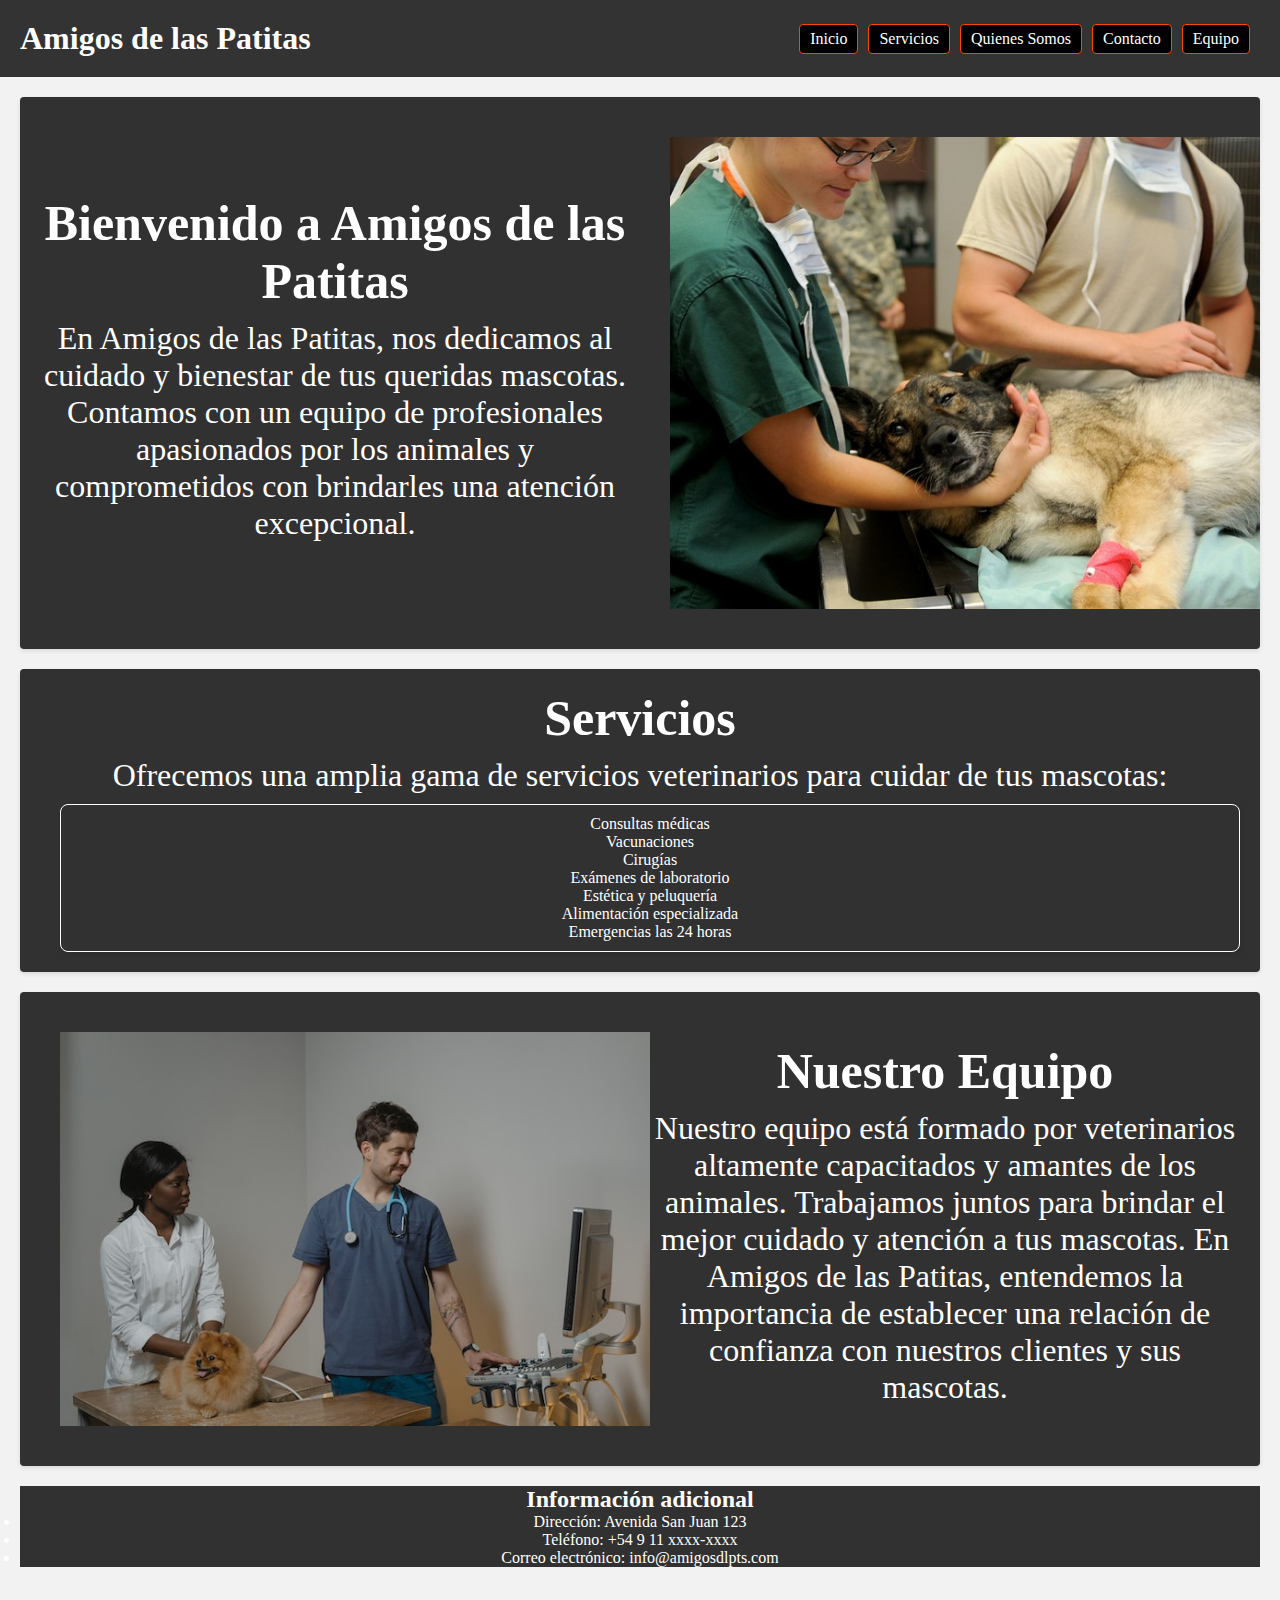
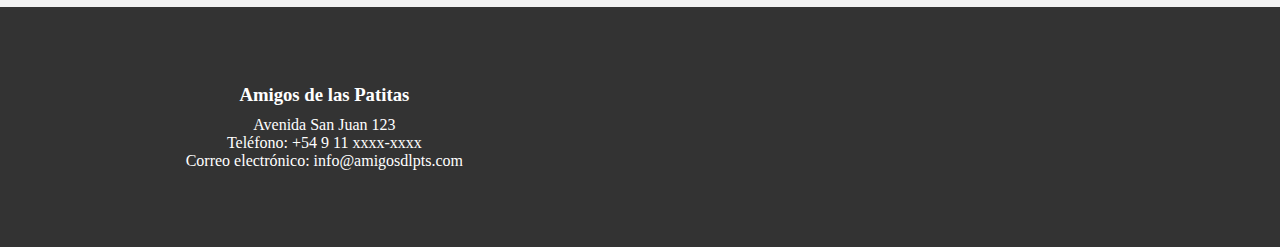
<file: index.html>
<!DOCTYPE html>
<html lang="en">

<head>
    <meta charset="UTF-8" />
    <meta http-equiv="X-UA-Compatible" content="IE=edge" />
    <meta name="viewport" content="width=device-width, initial-scale=1.0" />
    <link rel="stylesheet" href="./css/styles.css" />
    <title>Amigos de las Patitas - Cuidando a tus mascotas</title>
</head>

<body>
    <header>
        <h1>Amigos de las Patitas</h1>
        <nav>
            <ul class="nav-lista">
                <li><a href="./index.html">Inicio</a></li>
                <li><a href="./pages/servicios.html">Servicios</a></li>
                <li><a href="./pages/quienes_somos.html">Quienes Somos</a></li>
                <li><a href="./pages/contacto.html">Contacto</a></li>
                <li><a href="./pages/equipo.html">Equipo</a></li>
            </ul>
        </nav>
    </header>

    <main>
        <section>
            <article>
                <h2>Bienvenido a Amigos de las Patitas</h2>
                <p>
                    En Amigos de las Patitas, nos dedicamos al cuidado y bienestar de
                    tus queridas mascotas. Contamos con un equipo de profesionales
                    apasionados por los animales y comprometidos con brindarles una
                    atención excepcional.
                </p>
            </article>
            <img src="images/veterinary-gd5aff0ee3_640.jpg"
                alt="perro siendo abrazado por veterinario para una inspeccion" />
        </section>

        <section id="servicios">
            <article>
            <h2>Servicios</h2>
            <p>
                Ofrecemos una amplia gama de servicios veterinarios para cuidar de tus
                mascotas:
            </p>
            <ul>
                <li>Consultas médicas</li>
                <li>Vacunaciones</li>
                <li>Cirugías</li>
                <li>Exámenes de laboratorio</li>
                <li>Estética y peluquería</li>
                <li>Alimentación especializada</li>
                <li>Emergencias las 24 horas</li>
            </ul>
        </article>
        </section>

        <section>
            <img src="./images/pexels-tima-miroshnichenko-6234610 (1).jpg" alt="veterinarios analizando un perrito" />
            <article>
            <h2>Nuestro Equipo</h2>
            <p>
                Nuestro equipo está formado por veterinarios altamente capacitados y
                amantes de los animales. Trabajamos juntos para brindar el mejor
                cuidado y atención a tus mascotas. En Amigos de las Patitas, entendemos la importancia de establecer una
                relación de confianza con nuestros clientes y sus mascotas.
            </p>
        </article>
        </section>

        <aside>
            <h2>Información adicional</h2>
            <ul>
                <li>Dirección: Avenida San Juan 123</li>
                <li>Teléfono: +54 9 11 xxxx-xxxx</li>
                <li>Correo electrónico: info@amigosdlpts.com</li>
            </ul>
        </aside>
    </main>

    <footer>
        <div>
        <h3>Amigos de las Patitas</h3>
        <address>
            Avenida San Juan 123<br />
            Teléfono: +54 9 11 xxxx-xxxx<br />
            Correo electrónico: info@amigosdlpts.com
        </address>
    </div>
        <div class="iframe-container">
            <iframe
                src="https://www.google.com/maps/embed?pb=!1m18!1m12!1m3!1d3283.3093672459145!2d-58.37234224658831!3d-34.62162158889383!2m3!1f0!2f0!3f0!3m2!1i1024!2i768!4f13.1!3m3!1m2!1s0x95a334d245c4012f%3A0x6e0ce92c924773c6!2sAv.%20San%20Juan%20123%2C%20C1064AEB%20CABA!5e0!3m2!1ses!2sar!4v1685240069606!5m2!1ses!2sar"
                width="300" height="200" style="border: 0" allowfullscreen="" loading="lazy"
                referrerpolicy="no-referrer-when-downgrade"></iframe>
        </div>
    </footer>
</body>

</html>
</file>
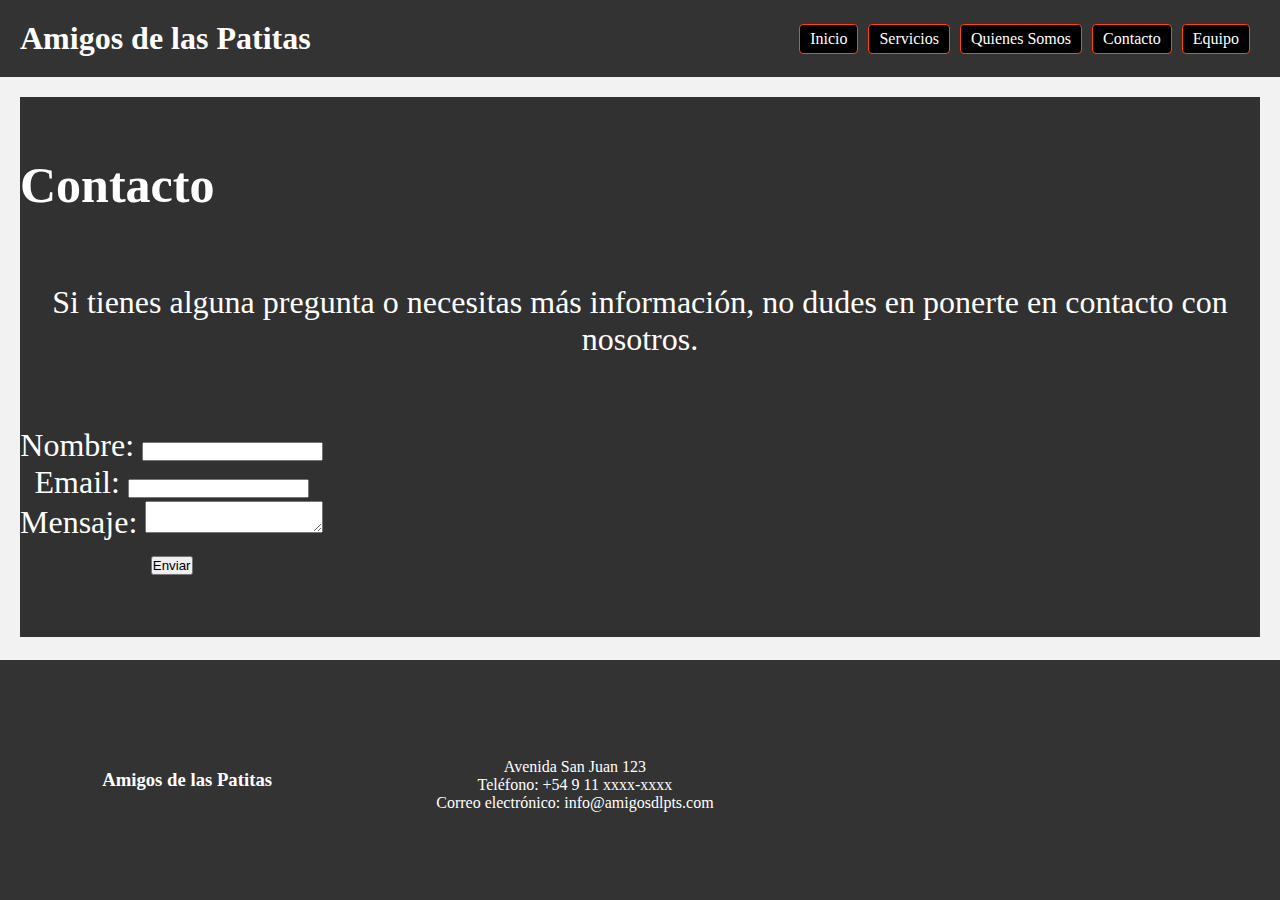
<file: pages/contacto.html>
<!DOCTYPE html>
<html lang="en">
  <head>
    <meta charset="UTF-8" />
    <meta http-equiv="X-UA-Compatible" content="IE=edge" />
    <link rel="stylesheet" href="../css/styles_contacto.css">
    <meta name="viewport" content="width=device-width, initial-scale=1.0" />
    <title>Contacto</title>
  </head>
  <body>
    <header>
      <h1 class="titulo">Amigos de las Patitas</h1>
      <nav>
        <ul class="nav-lista">
          <li><a href="../index.html">Inicio</a></li>
          <li><a href="servicios.html">Servicios</a></li>
          <li><a href="quienes_somos.html">Quienes Somos</a></li>
          <li><a href="contacto.html">Contacto</a></li>
          <li><a href="equipo.html">Equipo</a></li>
        </ul>
      </nav>
    </header>
    <main>
      <section id="contacto">
        <h2>Contacto</h2>
        <p>
          Si tienes alguna pregunta o necesitas más información, no dudes en
          ponerte en contacto con nosotros.
        </p>
        <form>
          <div>
            <label for="nombre">Nombre:</label>
            <input type="text" id="nombre" name="nombre" required />
          </div>
          <div>
            <label for="email">Email:</label>
            <input type="email" id="email" name="email" required />
          </div>
          <div>
            <label for="mensaje">Mensaje:</label>
            <textarea id="mensaje" name="mensaje" required></textarea>
          </div>
          <button type="submit">Enviar</button>
        </form>
      </section>
    </main>
    <footer>
      <h3>Amigos de las Patitas</h3>
      <address>
        Avenida San Juan 123<br />
        Teléfono: +54 9 11 xxxx-xxxx<br />
        Correo electrónico: info@amigosdlpts.com
      </address>
      <div class="iframe-container">
        <iframe
          src="https://www.google.com/maps/embed?pb=!1m18!1m12!1m3!1d3283.3093672459145!2d-58.37234224658831!3d-34.62162158889383!2m3!1f0!2f0!3f0!3m2!1i1024!2i768!4f13.1!3m3!1m2!1s0x95a334d245c4012f%3A0x6e0ce92c924773c6!2sAv.%20San%20Juan%20123%2C%20C1064AEB%20CABA!5e0!3m2!1ses!2sar!4v1685240069606!5m2!1ses!2sar"
          width="300"
          height="200"
          style="border: 0"
          allowfullscreen=""
          loading="lazy"
          referrerpolicy="no-referrer-when-downgrade"
        ></iframe>
      </div>
    </footer>
  </body>
</html>
</file>
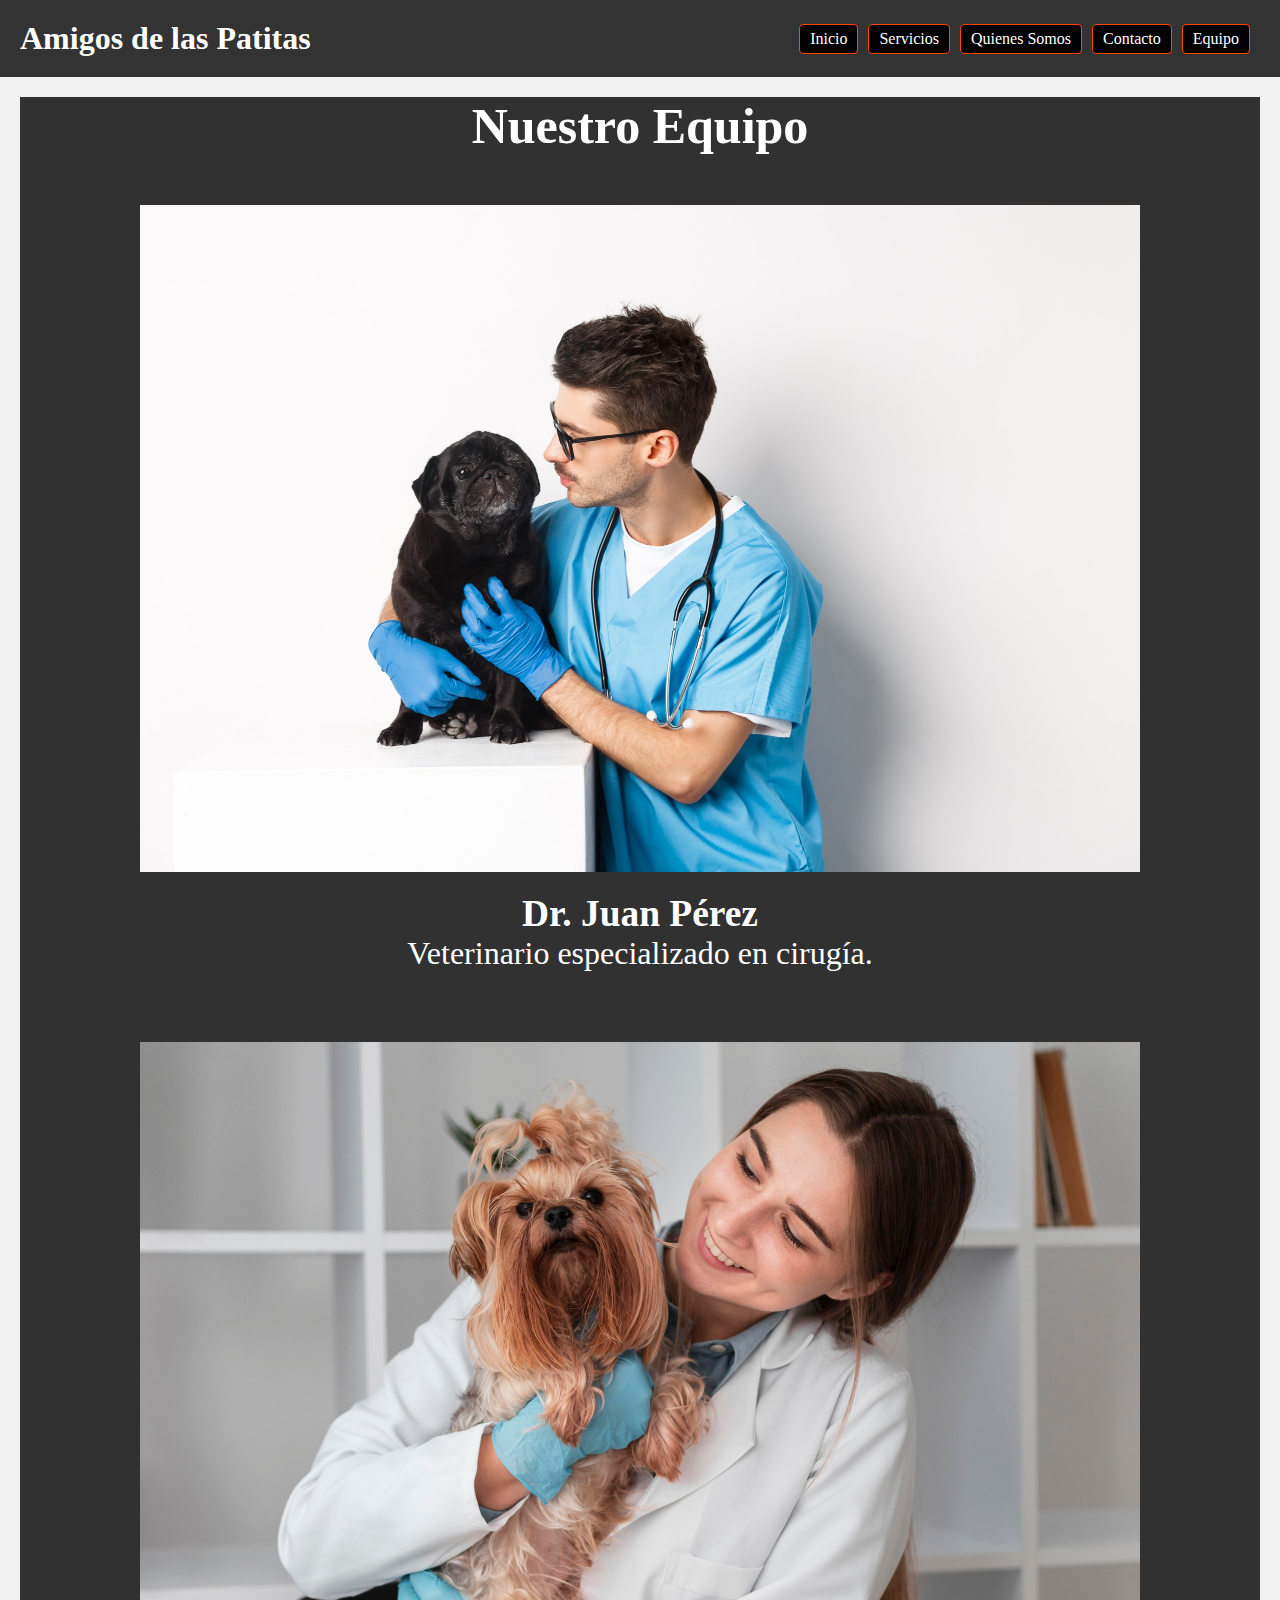
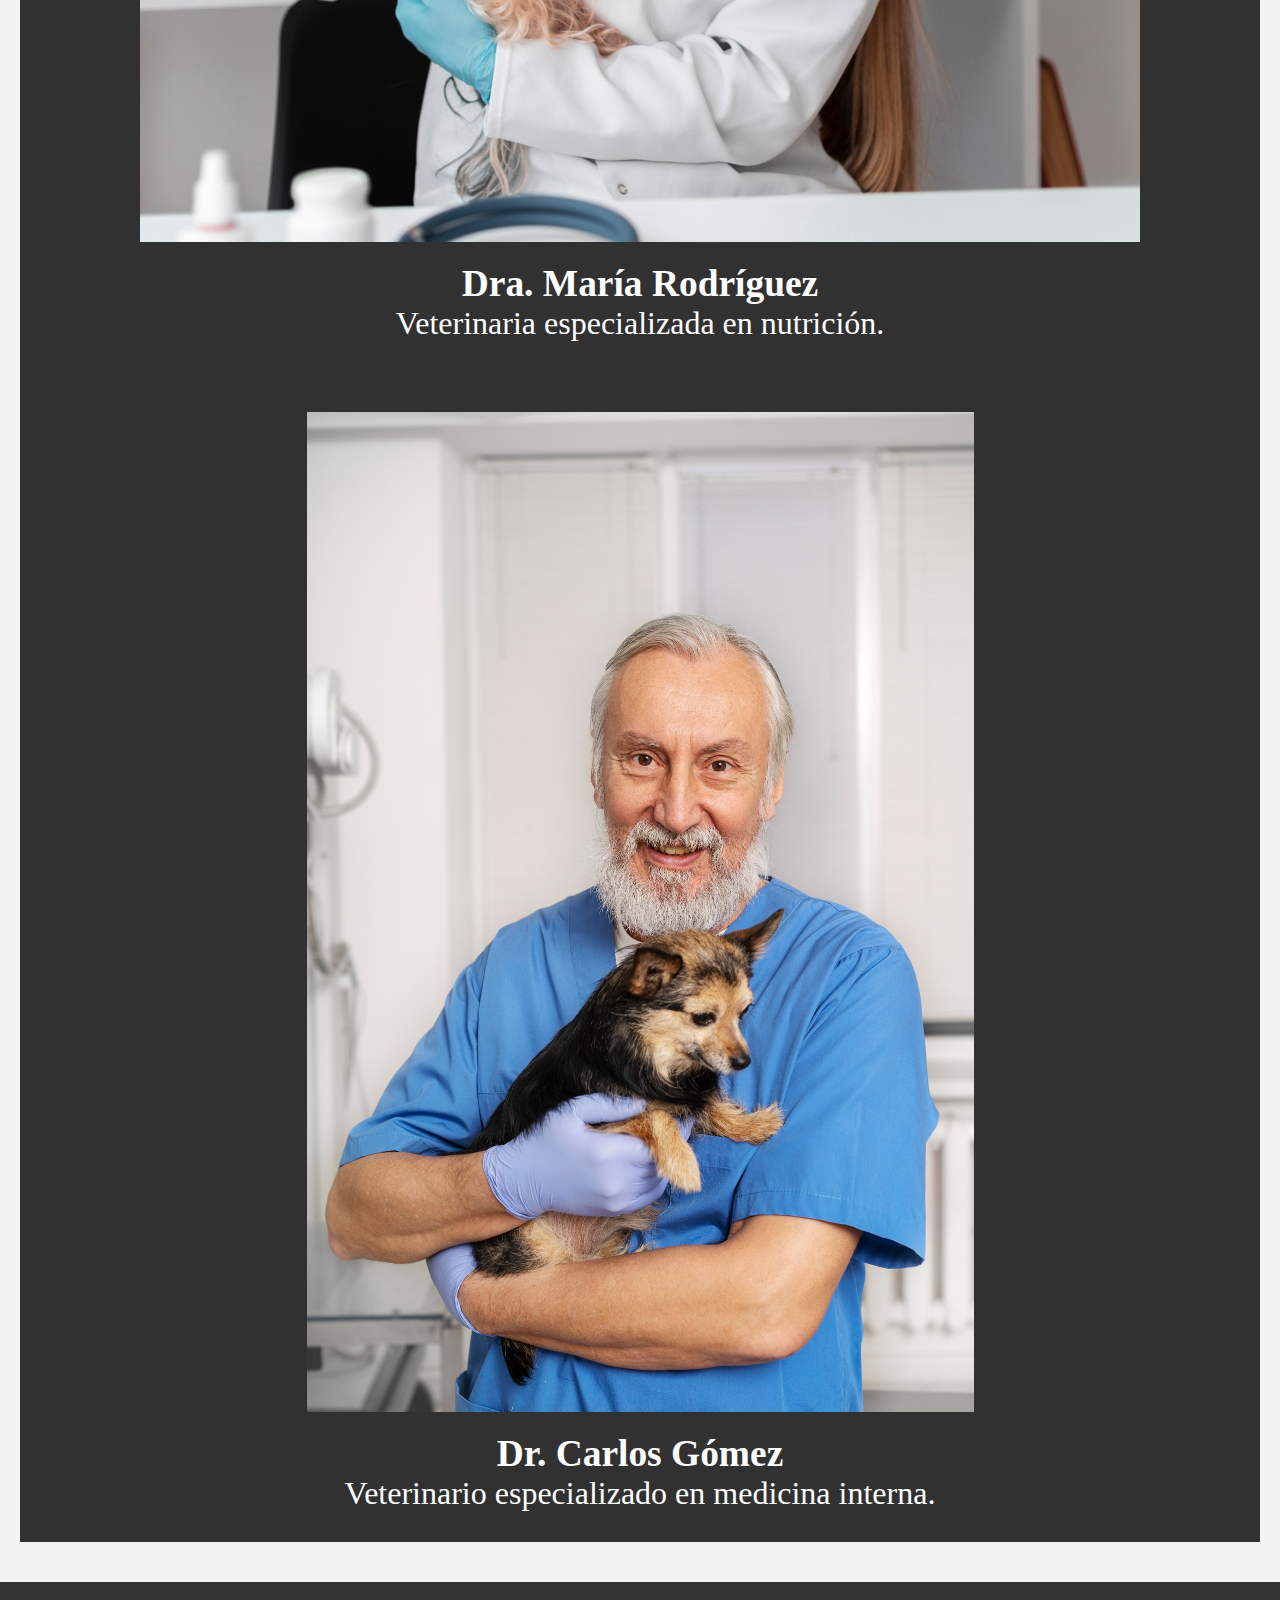
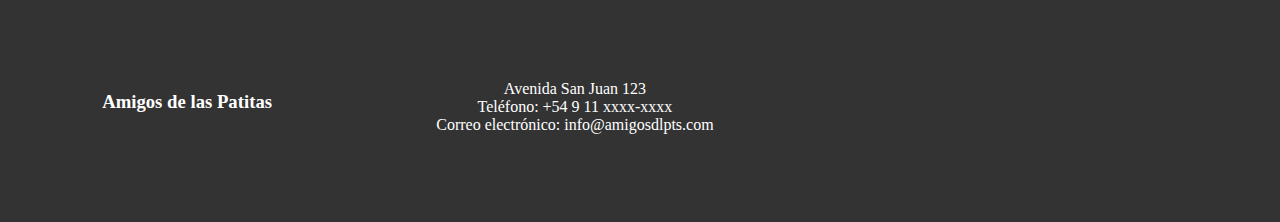
<file: pages/equipo.html>
<!DOCTYPE html>
<html lang="en">
<head>
    <meta charset="UTF-8">
    <meta http-equiv="X-UA-Compatible" content="IE=edge">
    <link rel="stylesheet" href="../css/styles_equipo.css">
    <meta name="viewport" content="width=device-width, initial-scale=1.0">
    <title>Amigos de las Patitas - Cuidando a tus mascotas</title>
</head>
<body>
    <header>
        <h1 class="titulo">Amigos de las Patitas</h1>
        <nav>
            <ul class="nav-lista">
                <li><a href="../index.html">Inicio</a></li>
                <li><a href="servicios.html">Servicios</a></li>
                <li><a href="quienes_somos.html">Quienes Somos</a></li>
                <li><a href="contacto.html">Contacto</a></li>
                <li><a href="equipo.html">Equipo</a></li>
            </ul>
        </nav>
    </header>
    <main>
        <section>
            <h2>Nuestro Equipo</h2>
            <div class="equipo-member">
                <img src="../images/apuesto-joven-medico-veterinario-rascarse-lindo-pug-negro-acariciar-perro-pie-matorrales-sobre-fondo-blanco.jpg" alt="Veterinario 1">
                <h3>Dr. Juan Pérez</h3>
                <p>Veterinario especializado en cirugía.</p>
            </div>
            <div class="equipo-member">
                <img src="../images/veterinario-que-controla-salud-cachorro.jpg" alt="Veterinario 2">
                <h3>Dra. María Rodríguez</h3>
                <p>Veterinaria especializada en nutrición.</p>
            </div>
            <div class="equipo-member">
                <img src="../images/acercamiento-al-medico-veterinario-cuidando-mascota.jpg" alt="Veterinario 3">
                <h3>Dr. Carlos Gómez</h3>
                <p>Veterinario especializado en medicina interna.</p>
            </div>
        </section>
    </main>
    <footer>
        <h3>Amigos de las Patitas</h3>
        <address>
            Avenida San Juan 123<br>
            Teléfono: +54 9 11 xxxx-xxxx<br>
            Correo electrónico: info@amigosdlpts.com
        </address>
        <div class="iframe-container">
            <iframe src="https://www.google.com/maps/embed?pb=!1m18!1m12!1m3!1d3283.3093672459145!2d-58.37234224658831!3d-34.62162158889383!2m3!1f0!2f0!3f0!3m2!1i1024!2i768!4f13.1!3m3!1m2!1s0x95a334d245c4012f%3A0x6e0ce92c924773c6!2sAv.%20San%20Juan%20123%2C%20C1064AEB%20CABA!5e0!3m2!1ses!2sar!4v1685240069606!5m2!1ses!2sar" width="300" height="200" style="border:0;" allowfullscreen="" loading="lazy" referrerpolicy="no-referrer-when-downgrade"></iframe>
        </div>
    </footer>
</body>
</html>
</file>
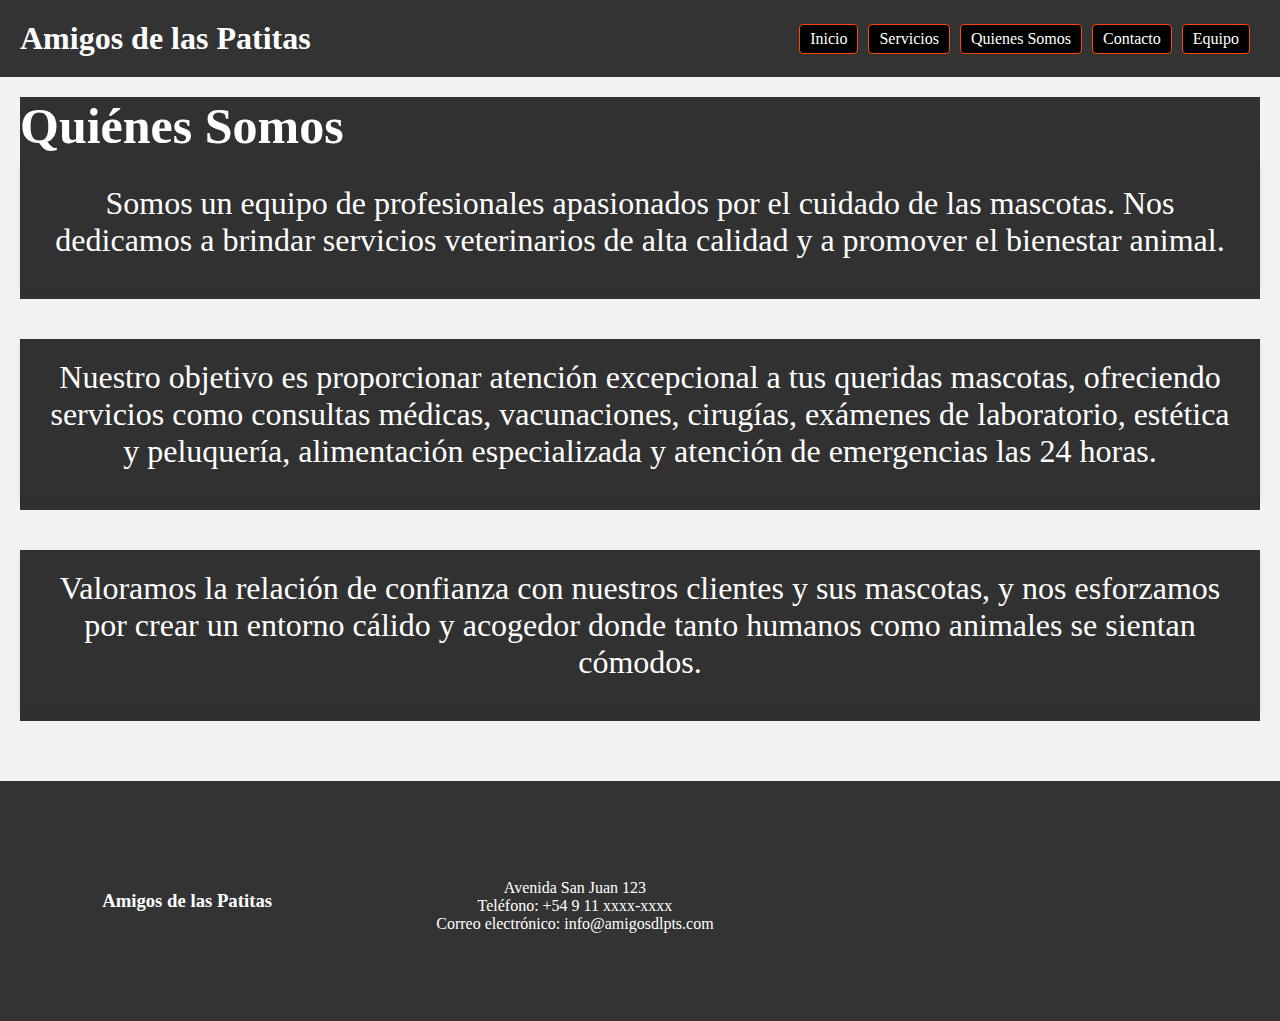
<file: pages/quienes_somos.html>
<!DOCTYPE html>
<html lang="en">

<head>
  <meta charset="UTF-8" />
  <meta http-equiv="X-UA-Compatible" content="IE=edge" />
  <link rel="stylesheet" href="../css/styles_quienes_somos.css">
  <meta name="viewport" content="width=device-width, initial-scale=1.0" />
  <title>Quiénes Somos</title>
</head>

<body>
  <header>
    <h1 class="titulo">Amigos de las Patitas</h1>
    <nav>
      <ul class="nav-lista">
        <li><a href="../index.html">Inicio</a></li>
        <li><a href="servicios.html">Servicios</a></li>
        <li><a href="quienes_somos.html">Quienes Somos</a></li>
        <li><a href="contacto.html">Contacto</a></li>
        <li><a href="equipo.html">Equipo</a></li>
      </ul>
    </nav>
  </header>
  <main>
    <section id="quienes-somos">
      <h2>Quiénes Somos</h2>
      <article>
        <p>
          Somos un equipo de profesionales apasionados por el cuidado de las
          mascotas. Nos dedicamos a brindar servicios veterinarios de alta
          calidad y a promover el bienestar animal.
        </p>
      </article>
    </section>
    <section>
      <article>
        <p>
          Nuestro objetivo es proporcionar atención excepcional a tus queridas
          mascotas, ofreciendo servicios como consultas médicas, vacunaciones,
          cirugías, exámenes de laboratorio, estética y peluquería,
          alimentación especializada y atención de emergencias las 24 horas.
        </p>
      </article>
    </section>
    <section>
      <article>
        <p>
          Valoramos la relación de confianza con nuestros clientes y sus
          mascotas, y nos esforzamos por crear un entorno cálido y acogedor
          donde tanto humanos como animales se sientan cómodos.
        </p>
      </article>
    </section>
  </main>

  <footer>
    <h3>Amigos de las Patitas</h3>
    <address>
      Avenida San Juan 123<br />
      Teléfono: +54 9 11 xxxx-xxxx<br />
      Correo electrónico: info@amigosdlpts.com
    </address>
    <div class="iframe-container">
      <iframe
        src="https://www.google.com/maps/embed?pb=!1m18!1m12!1m3!1d3283.3093672459145!2d-58.37234224658831!3d-34.62162158889383!2m3!1f0!2f0!3f0!3m2!1i1024!2i768!4f13.1!3m3!1m2!1s0x95a334d245c4012f%3A0x6e0ce92c924773c6!2sAv.%20San%20Juan%20123%2C%20C1064AEB%20CABA!5e0!3m2!1ses!2sar!4v1685240069606!5m2!1ses!2sar"
        width="300" height="200" style="border: 0" allowfullscreen="" loading="lazy"
        referrerpolicy="no-referrer-when-downgrade"></iframe>
    </div>
  </footer>
</body>

</html>
</file>
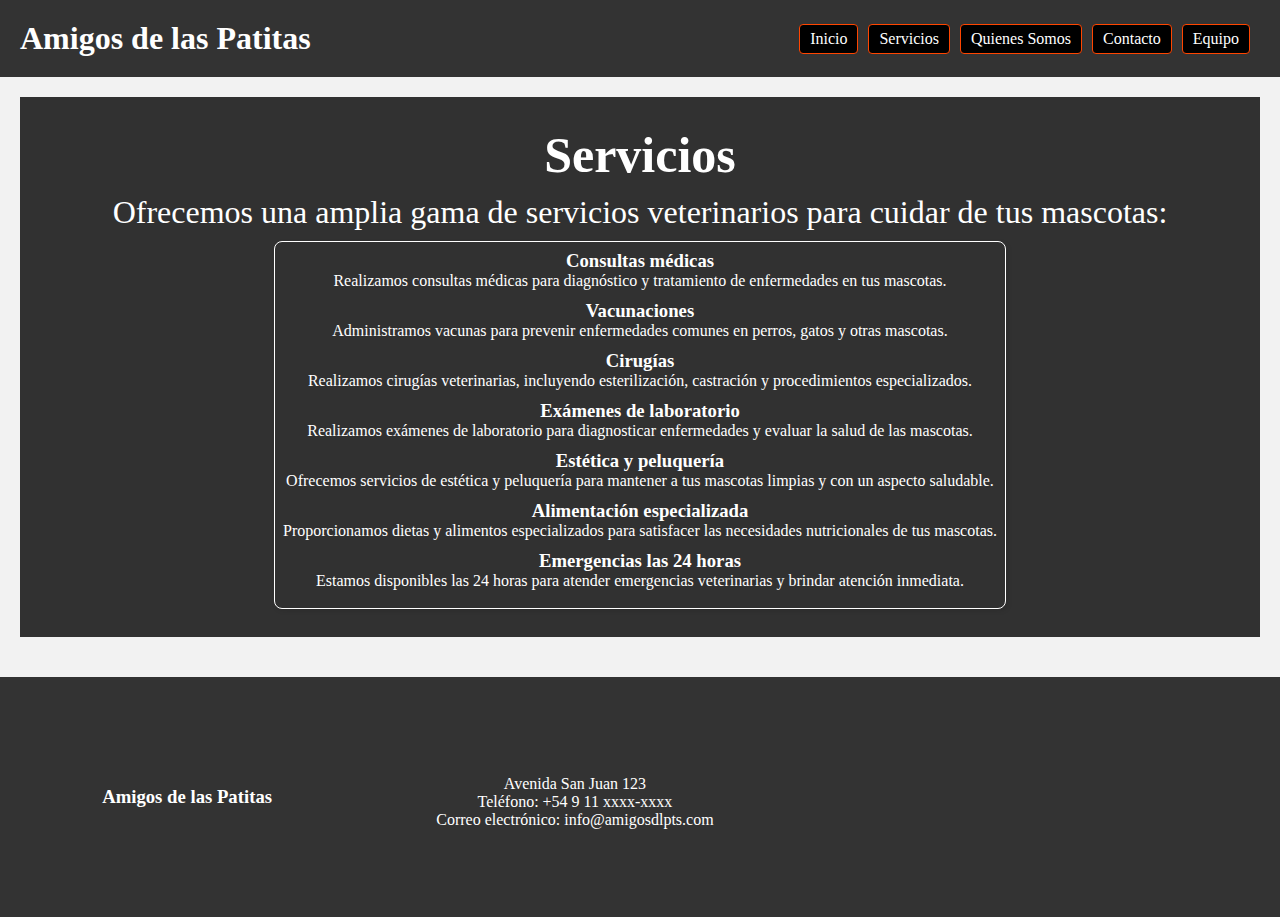
<file: pages/servicios.html>
<!DOCTYPE html>
<html lang="en">

<head>
    <meta charset="UTF-8" />
    <meta http-equiv="X-UA-Compatible" content="IE=edge" />
    <link rel="stylesheet" href="../css/styles_servicios.css">
    <meta name="viewport" content="width=device-width, initial-scale=1.0" />
    <title>Servicios</title>
</head>

<body>
    <header>
        <h1>Amigos de las Patitas</h1>
        <nav>
            <ul class="nav-lista">
                <li><a href="../index.html">Inicio</a></li>
                <li><a href="servicios.html">Servicios</a></li>
                <li><a href="quienes_somos.html">Quienes Somos</a></li>
                <li><a href="contacto.html">Contacto</a></li>
                <li><a href="equipo.html">Equipo</a></li>
            </ul>
        </nav>
    </header>
    <main>
        <section id="servicios">
            <h2>Servicios</h2>
            <p>
                Ofrecemos una amplia gama de servicios veterinarios para cuidar de tus
                mascotas:
            </p>
            <ul>
                <li>
                    <h3>Consultas médicas</h3>
                    <p>
                        Realizamos consultas médicas para diagnóstico y tratamiento de
                        enfermedades en tus mascotas.
                    </p>
                </li>
                <li>
                    <h3>Vacunaciones</h3>
                    <p>
                        Administramos vacunas para prevenir enfermedades comunes en
                        perros, gatos y otras mascotas.
                    </p>
                </li>
                <li>
                    <h3>Cirugías</h3>
                    <p>
                        Realizamos cirugías veterinarias, incluyendo esterilización,
                        castración y procedimientos especializados.
                    </p>
                </li>
                <li>
                    <h3>Exámenes de laboratorio</h3>
                    <p>
                        Realizamos exámenes de laboratorio para diagnosticar enfermedades
                        y evaluar la salud de las mascotas.
                    </p>
                </li>
                <li>
                    <h3>Estética y peluquería</h3>
                    <p>
                        Ofrecemos servicios de estética y peluquería para mantener a tus
                        mascotas limpias y con un aspecto saludable.
                    </p>
                </li>
                <li>
                    <h3>Alimentación especializada</h3>
                    <p>
                        Proporcionamos dietas y alimentos especializados para satisfacer
                        las necesidades nutricionales de tus mascotas.
                    </p>
                </li>
                <li>
                    <h3>Emergencias las 24 horas</h3>
                    <p>
                        Estamos disponibles las 24 horas para atender emergencias
                        veterinarias y brindar atención inmediata.
                    </p>
                </li>
            </ul>
        </section>
    </main>
    <footer>
        <h3>Amigos de las Patitas</h3>
        <address>
            Avenida San Juan 123<br />
            Teléfono: +54 9 11 xxxx-xxxx<br />
            Correo electrónico: info@amigosdlpts.com
        </address>
        <div class="iframe-container">
            <iframe
                src="https://www.google.com/maps/embed?pb=!1m18!1m12!1m3!1d3283.3093672459145!2d-58.37234224658831!3d-34.62162158889383!2m3!1f0!2f0!3f0!3m2!1i1024!2i768!4f13.1!3m3!1m2!1s0x95a334d245c4012f%3A0x6e0ce92c924773c6!2sAv.%20San%20Juan%20123%2C%20C1064AEB%20CABA!5e0!3m2!1ses!2sar!4v1685240069606!5m2!1ses!2sar"
                width="300" height="200" style="border: 0" allowfullscreen="" loading="lazy"
                referrerpolicy="no-referrer-when-downgrade"></iframe>
        </div>
    </footer>
</body>

</html>
</file>
<file: css/styles.css>
* {
  margin: 0;
  padding: 0;
  box-sizing: border-box;
}

body {
  font-family: "Georgia", serif;
  background-color: #f2f2f2;
  color: white;
  background-image: url("https://fondosmil.com/fondo/106957.jpg");
  background-repeat: no-repeat;
  background-size: cover;
  background-attachment: fixed;
  text-align: center;
}

a {
  text-decoration: none;
  color: white;
}

img {
  max-width: 100%;
  display: block;
  margin: 0;
  padding: 20px;
  box-sizing: content-box;
  animation: img 1s ease 0ms 1 alternate both;
}

@keyframes img {
	0% {
		opacity: 0;
		transform: rotateX(-100deg);
		transform-origin: top;
	}

	100% {
		opacity: 1;
		transform: rotateX(0deg);
		transform-origin: top;
	}
}

header {
  background-color: #333;
  color: #fff;
  padding: 20px;
  display: flex;
  justify-content: space-between;
  align-items: center;
}

h1 {
  font-size: 2rem;
  margin: 0;
  color: white;
}

.nav-lista {
  font-size: 1rem;
  list-style: none;
  display: flex;
  flex-flow: row wrap;
  align-items: stretch;
}
.nav-lista li a {
  display: inline-block;
  margin-right: 10px;
  border: 1px solid orangered;
  border-radius: 4px;
  padding: 5px 10px;
  color: white;
  background-color: black;
}

main {
  padding: 20px;
  box-sizing: content-box;
  display: grid;
  grid-template-columns: 1fr;
  gap: 20px;
}

section {
  background-color: rgba(0, 0, 0, 0.8);
  font-size: 2rem;
  display: grid;
  grid-template-columns: repeat(auto-fit, minmax(300px, 1fr));
  gap: 20px;
  padding: 20px;
  border-radius: 4px;
  box-shadow: 0 2px 4px rgba(0, 0, 0, 0.1);
  align-items: center;
  animation: section 1s ease 0ms 1 alternate both;
}
@keyframes section {
	0% {
		opacity: 0;
	}

	100% {
		opacity: 1;
	}
}
section h2 {
  font-size: 3.125rem;
  margin-bottom: 10px;
}
section p {
  margin-bottom: 10px;
}
section ul {
  font-size: 1rem;
  margin-left: 20px;
  border: 1px solid;
  border-radius: 8px;
  padding: 10px;
  box-shadow: 2px 2px 5px rgba(0, 0, 0, 0.1);
  list-style: none;
}
section ol {
  font-size: 1rem;
  margin-left: 20px;
  border: 1px solid;
  border-radius: 8px;
  padding: 10px;
  box-shadow: 2px 2px 5px rgba(0, 0, 0, 0.1);
  list-style: none;
}

aside {
  margin-bottom: 20px;
  background-color: rgba(0, 0, 0, 0.8);
}

footer {
  background-color: #333;
  color: #fff;
  padding: 20px;
  display: flex;
  flex-flow: row wrap;
  justify-content: space-around;
  align-items: center;
}
footer p {
  margin: 0;
}

address {
  font-style: normal;
  margin-top: 10px;
  list-style: none;
  display: flex;
  flex-flow: column-reverse;
}

.iframe-container {
  width: 100%;
  max-width: 300px;
  height: 200px;
}
.iframe-container iframe {
  width: 100%;
  height: 100%;
}

@media screen and (max-width: 420px) {
  h1 {
    font-size: 1.5rem;
  }
  .nav-lista {
    flex-direction: column;
  }
  .nav-lista li a {
    margin: 5px 0;
  }
  main {
    padding: 10px;
  }
  section {
    font-size: 1.5rem;
  }
  section h2 {
    font-size: 2.5rem;
  }
  section p {
    margin-bottom: 5px;
  }
  section ul {
    font-size: 0.8rem;
    margin-left: 10px;
    padding: 5px;
  }
  section ol {
    font-size: 0.8rem;
    margin-left: 10px;
    padding: 5px;
  }
  img {
    margin: 0 auto;
    max-width: 90%;
  }
}
@media screen and (min-width: 1024px) and (max-width: 1200px) {
  h1 {
    font-size: 2.5rem;
  }
  .nav-lista li a {
    font-size: 1.2rem;
  }
  section {
    font-size: 2.5rem;
  }
  section h2 {
    font-size: 4rem;
  }
  section p {
    margin-bottom: 15px;
  }
  section ul {
    font-size: 1.2rem;
    margin-left: 30px;
    padding: 15px;
  }
  section ol {
    font-size: 1.2rem;
    margin-left: 30px;
    padding: 15px;
  }
}

/*# sourceMappingURL=styles.css.map */
</file>
<file: css/styles_contacto.css>
* {
  margin: 0;
  padding: 0;
  box-sizing: border-box;
}

body {
  font-family: "Georgia", serif;
  background-color: #f2f2f2;
  color: white;
  background-image: url("https://fondosmil.com/fondo/106957.jpg");
  background-repeat: no-repeat;
  background-size: cover;
  background-attachment: fixed;
  text-align: center;
  position: relative;
}

a {
  text-decoration: none;
  color: white;
}

img {
  max-width: 100%;
  display: block;
  margin: 0 auto;
  padding: 20px;
  box-sizing: content-box;
}

header {
  background-color: #333;
  color: #fff;
  padding: 20px;
  display: flex;
  justify-content: space-between;
  align-items: center;
}

h1 {
  font-size: 2rem;
  margin: 0;
  color: white;
}

.nav-lista {
  font-size: 1rem;
  list-style: none;
  display: flex;
  flex-flow: row wrap;
  align-items: stretch;
}
.nav-lista li a {
  display: inline-block;
  margin-right: 10px;
  border: 1px solid orangered;
  border-radius: 4px;
  padding: 5px 10px;
  color: white;
  background-color: black;
}

main {
  padding: 20px;
  box-sizing: content-box;
  margin-bottom: 80px;
}

section {
  margin-bottom: 20px;
  background-color: rgba(0, 0, 0, 0.8);
  display: flex;
  flex-direction: column;
  align-items: flex-start;
  justify-content: space-evenly;
  font-size: 2rem;
  height: 60vh;
  animation: section 1s ease 0ms 1 alternate both;
}
@keyframes section {
	0% {
		opacity: 0;
	}

	100% {
		opacity: 1;
	}
}
section h2 {
  font-size: 3.125rem;
  margin-bottom: 10px;
}
section p {
  margin-bottom: 10px;
}
section ul {
  font-size: 1rem;
  margin-left: 20px;
  border: 1px solid;
  border-radius: 8px;
  padding: 10px;
  box-shadow: 2px 2px 5px rgba(0, 0, 0, 0.1);
  list-style: none;
  display: inline-block;
}

ol {
  font-size: 1rem;
  margin-left: 20px;
  border: 1px solid;
  border-radius: 8px;
  padding: 10px;
  box-shadow: 2px 2px 5px rgba(0, 0, 0, 0.1);
  list-style: none;
  display: inline-block;
}

footer {
  background-color: #333;
  color: #fff;
  padding: 20px;
  width: 100%;
  position: fixed;
  bottom: 0;
  display: flex;
  flex-flow: row wrap;
  justify-content: space-around;
  align-items: center;
}
footer p {
  margin: 0;
}

address {
  font-style: normal;
  margin-top: 10px;
  list-style: none;
  display: flex;
  flex-flow: column-reverse;
}

.iframe-container {
  width: 100%;
  max-width: 300px;
  height: 200px;
}
.iframe-container iframe {
  width: 100%;
  height: 100%;
}

@media screen and (max-width: 767px) {
  h1 {
    font-size: 1.5rem;
  }
  .nav-lista li a {
    font-size: 0.9rem;
  }
  section {
    font-size: 1.5rem;
    height: auto;
  }
  section h2 {
    font-size: 2.5rem;
  }
  section ul {
    font-size: 0.8rem;
    margin-left: 10px;
    padding: 5px;
  }
  section ol {
    font-size: 0.8rem;
    margin-left: 10px;
    padding: 5px;
  }
  main {
    margin-bottom: 0;
  }
}
@media screen and (min-width: 768px) {
  h1 {
    font-size: 2rem;
  }
  .nav-lista li a {
    font-size: 1rem;
  }
  section {
    font-size: 2rem;
    height: 60vh;
  }
  section h2 {
    font-size: 3.125rem;
  }
  section ul {
    font-size: 1rem;
    margin-left: 20px;
    padding: 10px;
  }
  section ol {
    font-size: 1rem;
    margin-left: 20px;
    padding: 10px;
  }
}

/*# sourceMappingURL=styles_contacto.css.map */
</file>
<file: css/styles_equipo.css>
* {
  margin: 0;
  padding: 0;
  box-sizing: border-box;
}

html {
  height: 100%;
}

body {
  height: 100%;
  font-family: "Georgia", serif;
  background-color: #f2f2f2;
  color: white;
  background-image: url("https://fondosmil.com/fondo/106957.jpg");
  background-repeat: no-repeat;
  background-size: cover;
  background-attachment: fixed;
  text-align: center;
  display: flex;
  flex-direction: column;
}

a {
  text-decoration: none;
  color: white;
}

img {
  max-width: 100%;
  display: block;
  margin: 0 auto;
  padding: 20px;
  box-sizing: content-box;
  animation: img 1s ease 0ms 1 alternate both;
}
@keyframes img {
	0% {
		opacity: 0;
		transform: rotateX(-100deg);
		transform-origin: top;
	}

	100% {
		opacity: 1;
		transform: rotateX(0deg);
		transform-origin: top;
	}
}

header {
  background-color: #333;
  color: #fff;
  padding: 20px;
  display: flex;
  justify-content: space-between;
  align-items: center;
}

h1 {
  font-size: 2rem;
  margin: 0;
  color: white;
}

.nav-lista {
  font-size: 1rem;
  list-style: none;
  display: flex;
  flex-flow: row wrap;
  align-items: stretch;
}
.nav-lista li a {
  display: inline-block;
  margin-right: 10px;
  border: 1px solid orangered;
  border-radius: 4px;
  padding: 5px 10px;
  color: white;
  background-color: black;
}

main {
  flex: 1;
  padding: 20px;
  box-sizing: content-box;
}

section {
  margin-bottom: 20px;
  background-color: rgba(0, 0, 0, 0.8);
  display: flex;
  flex-direction: column;
  align-items: center;
  font-size: 2rem;
  animation: section 1s ease 0ms 1 alternate both;
}

@keyframes section {
	0% {
		opacity: 0;
	}

	100% {
		opacity: 1;
	}
}
section h2 {
  font-size: 3.125rem;
  margin-bottom: 10px;
}
section p {
  margin-bottom: 10px;
}

div {
  padding: 20px;
  border-radius: 4px;
  display: flex;
  flex-flow: column wrap;
  align-content: stretch;
}

footer {
  background-color: #333;
  color: #fff;
  padding: 20px;
  display: flex;
  flex-flow: row wrap;
  justify-content: space-around;
  align-items: center;
}
footer p {
  margin: 0;
}

address {
  font-style: normal;
  margin-top: 10px;
  list-style: none;
  display: flex;
  flex-flow: column-reverse;
}

.iframe-container {
  width: 100%;
  max-width: 300px;
  height: 200px;
}
.iframe-container iframe {
  width: 100%;
  height: 100%;
}

@media screen and (max-width: 420px) {
  h1 {
    font-size: 1.5rem;
  }
  .nav-lista {
    flex-direction: column;
  }
  .nav-lista li a {
    margin: 5px 0;
  }
  main {
    padding: 10px;
  }
  section {
    font-size: 1.5rem;
  }
  section h2 {
    font-size: 2.5rem;
  }
  section p {
    margin-bottom: 5px;
  }
  section ul {
    font-size: 0.8rem;
    margin-left: 10px;
    padding: 5px;
  }
  section ol {
    font-size: 0.8rem;
    margin-left: 10px;
    padding: 5px;
  }
  img {
    max-width: 80%;
    margin: 10px auto;
  }
}
@media screen and (min-width: 1024px) and (max-width: 1200px) {
  h1 {
    font-size: 2.5rem;
  }
  .nav-lista li a {
    font-size: 1.2rem;
  }
  section {
    font-size: 2.5rem;
  }
  section h2 {
    font-size: 4rem;
  }
  section p {
    margin-bottom: 15px;
  }
  section ul {
    font-size: 1.2rem;
    margin-left: 30px;
    padding: 15px;
  }
  section ol {
    font-size: 1.2rem;
    margin-left: 30px;
    padding: 15px;
  }
}

/*# sourceMappingURL=styles_equipo.css.map */
</file>
<file: css/styles_quienes_somos.css>
* {
  margin: 0;
  padding: 0;
  box-sizing: border-box;
}

body {
  font-family: "Georgia", serif;
  background-color: #f2f2f2;
  color: white;
  background-image: url("https://fondosmil.com/fondo/106957.jpg");
  background-repeat: no-repeat;
  background-size: cover;
  background-attachment: fixed;
  text-align: center;
}

a {
  text-decoration: none;
  color: white;
}

img {
  max-width: 100%;
  display: block;
  margin: 0 auto;
  padding: 20px;
  box-sizing: content-box;
}

header {
  background-color: #333;
  color: #fff;
  padding: 20px;
  display: flex;
  justify-content: space-between;
  align-items: center;
}

h1 {
  font-size: 2rem;
  margin: 0;
  color: white;
}

.nav-lista {
  font-size: 1rem;
  list-style: none;
  display: flex;
  flex-flow: row wrap;
  align-items: stretch;
}
.nav-lista li a {
  display: inline-block;
  margin-right: 10px;
  border: 1px solid orangered;
  border-radius: 4px;
  padding: 5px 10px;
  color: white;
  background-color: black;
}

main {
  padding: 20px;
  box-sizing: content-box;
}

section {
  margin-bottom: 40px;
  background-color: rgba(0, 0, 0, 0.8);
  display: flex;
  flex-direction: column;
  align-items: flex-start;
  justify-content: space-between;
  font-size: 2rem;
  animation: section 1s ease 0ms 1 alternate both;
}
@keyframes section {
	0% {
		opacity: 0;
	}

	100% {
		opacity: 1;
	}
}
section h2 {
  font-size: 3.125rem;
  margin-bottom: 10px;
}
section p {
  margin-bottom: 10px;
}

article {
  padding: 20px;
  border-radius: 4px;
  box-shadow: 0 2px 4px rgba(0, 0, 0, 0.1);
  display: flex;
  flex-flow: column wrap;
  align-content: stretch;
  flex-grow: 1;
  margin-bottom: 10px;
}

footer {
  background-color: #333;
  color: #fff;
  padding: 20px;
  display: flex;
  flex-flow: row wrap;
  justify-content: space-around;
  align-items: center;
}
footer p {
  margin: 0;
}

address {
  font-style: normal;
  margin-top: 10px;
  list-style: none;
  display: flex;
  flex-flow: column-reverse;
}

.iframe-container {
  width: 100%;
  max-width: 300px;
  height: 200px;
}
.iframe-container iframe {
  width: 100%;
  height: 100%;
}

@media screen and (max-width: 420px) {
  h1 {
    font-size: 1.5rem;
  }
  .nav-lista li a {
    font-size: 0.9rem;
  }
  section {
    font-size: 1.8rem;
    margin-bottom: 20px;
  }
  section h2 {
    font-size: 2.5rem;
    margin-bottom: 8px;
  }
  section p {
    margin-bottom: 8px;
  }
}
@media screen and (min-width: 1024px) and (max-width: 1200px) {
  h1 {
    font-size: 2rem;
  }
  .nav-lista li a {
    font-size: 1rem;
  }
  section {
    font-size: 2rem;
    margin-bottom: 40px;
  }
  section h2 {
    font-size: 3.125rem;
    margin-bottom: 5px;
  }
  section p {
    margin-bottom: 10px;
  }
}

/*# sourceMappingURL=styles_quienes_somos.css.map */
</file>
<file: css/styles_servicios.css>
* {
  margin: 0;
  padding: 0;
  box-sizing: border-box;
}

body {
  font-family: "Georgia", serif;
  background-color: #f2f2f2;
  background-image: url("https://fondosmil.com/fondo/106957.jpg");
  background-repeat: no-repeat;
  background-size: cover;
  background-attachment: fixed;
  text-align: center;
  color: white;
}

a {
  text-decoration: none;
  color: white;
}

img {
  max-width: 100%;
  display: block;
  margin: 0 auto;
  padding: 20px;
  box-sizing: content-box;
}

header {
  background-color: #333;
  color: #fff;
  padding: 20px;
  display: flex;
  justify-content: space-between;
  align-items: center;
}

h1 {
  font-size: 2rem;
  margin: 0;
  color: white;
}

.nav-lista {
  font-size: 1rem;
  list-style: none;
  display: flex;
  flex-flow: row wrap;
  align-items: stretch;
}
.nav-lista li a {
  display: inline-block;
  margin-right: 10px;
  border: 1px solid orangered;
  border-radius: 4px;
  padding: 5px 10px;
  color: white;
  background-color: black;
}

main {
  padding: 20px;
  box-sizing: content-box;
}

section {
  margin-bottom: 20px;
  background-color: rgba(0, 0, 0, 0.8);
  display: flex;
  flex-direction: column;
  justify-content: stretch;
  font-size: 2rem;
  height: 60vh;
  animation: section 1s ease 0ms 1 alternate both;
}
@keyframes section {
	0% {
		opacity: 0;
	}

	100% {
		opacity: 1;
	}
}
section h2 {
  font-size: 3.125rem;
  margin-bottom: 10px;
}
section p {
  margin-bottom: 10px;
}
section ul {
  font-size: 1rem;
  margin-right: auto;
  margin-left: auto;
  border: 1px solid;
  border-radius: 8px;
  padding: 8px;
  box-shadow: 2px 2px 5px rgba(0, 0, 0, 0.1);
  list-style: none;
  display: inline-block;
  max-width: 80rem;
}

article {
  padding: 20px;
  border-radius: 4px;
  box-shadow: 0 2px 4px rgba(0, 0, 0, 0.1);
  display: flex;
  flex-flow: column wrap;
  align-content: stretch;
}

ol {
  font-size: 1rem;
  margin-right: auto;
  margin-left: auto;
  border: 1px solid;
  border-radius: 8px;
  padding: 8px;
  box-shadow: 2px 2px 5px rgba(0, 0, 0, 0.1);
  list-style: none;
  display: inline-block;
  max-width: 80rem;
}

#servicios {
  display: flex;
  justify-content: center;
}

footer {
  background-color: #333;
  color: #fff;
  padding: 20px;
  display: flex;
  flex-flow: row wrap;
  justify-content: space-around;
  align-items: center;
}
footer p {
  margin: 0;
}

address {
  font-style: normal;
  margin-top: 10px;
  list-style: none;
  display: flex;
  flex-flow: column-reverse;
}

.iframe-container {
  width: 100%;
  max-width: 300px;
  height: 200px;
}
.iframe-container iframe {
  width: 100%;
  height: 100%;
}

@media screen and (max-width: 420px) {
  h1 {
    font-size: 1.5rem;
  }
  .nav-lista {
    flex-direction: column;
  }
  .nav-lista li a {
    margin: 5px 0;
  }
  main {
    padding: 10px;
  }
  section {
    font-size: 1.5rem;
    height: auto;
    padding: 15px;
  }
  section h2 {
    font-size: 2.5rem;
  }
  section p {
    margin-bottom: 5px;
  }
  section ul {
    font-size: 0.8rem;
    margin-left: 10px;
    padding: 5px;
  }
  section ol {
    font-size: 0.8rem;
    margin-left: 10px;
    padding: 5px;
  }
}
@media screen and (min-width: 1024px) and (max-width: 1200px) {
  h1 {
    font-size: 2rem;
  }
  .nav-lista li a {
    font-size: 1rem;
  }
  section {
    font-size: 2rem;
    height: 60vh;
  }
  section h2 {
    font-size: 3.125rem;
  }
  section p {
    margin-bottom: 10px;
  }
  section ul {
    font-size: 1rem;
    margin-left: 20px;
    padding: 8px;
  }
  section ol {
    font-size: 1rem;
    margin-left: 20px;
    padding: 8px;
  }
}

/*# sourceMappingURL=styles_servicios.css.map */
</file>
